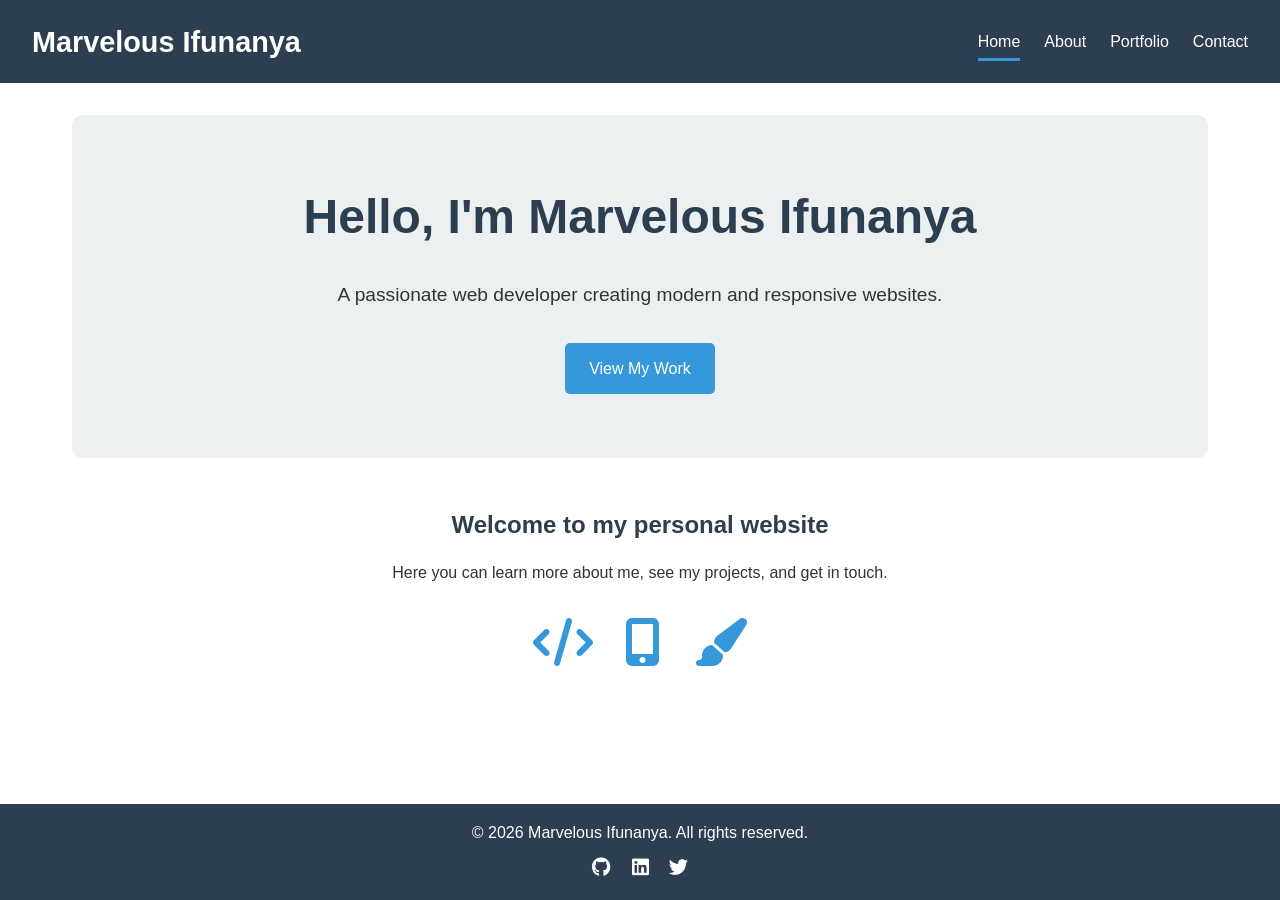
<file: Index.html>
<!DOCTYPE html>
<html lang="en">
<head>
    <meta charset="UTF-8">
    <meta name="viewport" content="width=device-width, initial-scale=1.0">
    <title>Home - My Personal Website</title>
    <link rel="stylesheet" href="css/style.css">
    <script src="js/script.js"></script>
    <!-- Font Awesome for icons -->
    <link rel="stylesheet" href="https://cdnjs.cloudflare.com/ajax/libs/font-awesome/6.0.0-beta3/css/all.min.css">
</head>
<body>
    <header>
        <div class="logo">
            <h1><a href="index.html">Marvelous Ifunanya</a></h1>
        </div>
        <nav>
            <ul>
                <li><a href="index.html" class="active">Home</a></li>
                <li><a href="about.html">About</a></li>
                <li><a href="portfolio.html">Portfolio</a></li>
                <li><a href="contact.html">Contact</a></li>
            </ul>
        </nav>
    </header>

    <main>
        <section class="hero">
            <h2>Hello, I'm Marvelous Ifunanya</h2>
            <p>A passionate web developer creating modern and responsive websites.</p>
            <a href="portfolio.html" class="btn">View My Work</a>
        </section>

        <section class="intro">
            <h3>Welcome to my personal website</h3>
            <p>Here you can learn more about me, see my projects, and get in touch.</p>
            <div class="icons">
                <i class="fas fa-code"></i>
                <i class="fas fa-mobile-alt"></i>
                <i class="fas fa-paint-brush"></i>
            </div>
        </section>
    </main>

    <footer>
        <p>&copy; 2026 Marvelous Ifunanya. All rights reserved.</p>
        <div class="social">
            <a href="#"><i class="fab fa-github"></i></a>
            <a href="#"><i class="fab fa-linkedin"></i></a>
            <a href="#"><i class="fab fa-twitter"></i></a>
        </div>
    </footer>

    <script src="https://code.jquery.com/jquery-3.6.0.min.js"></script>
    <script src="js/script.js"></script>
</body>
</html>
</file>
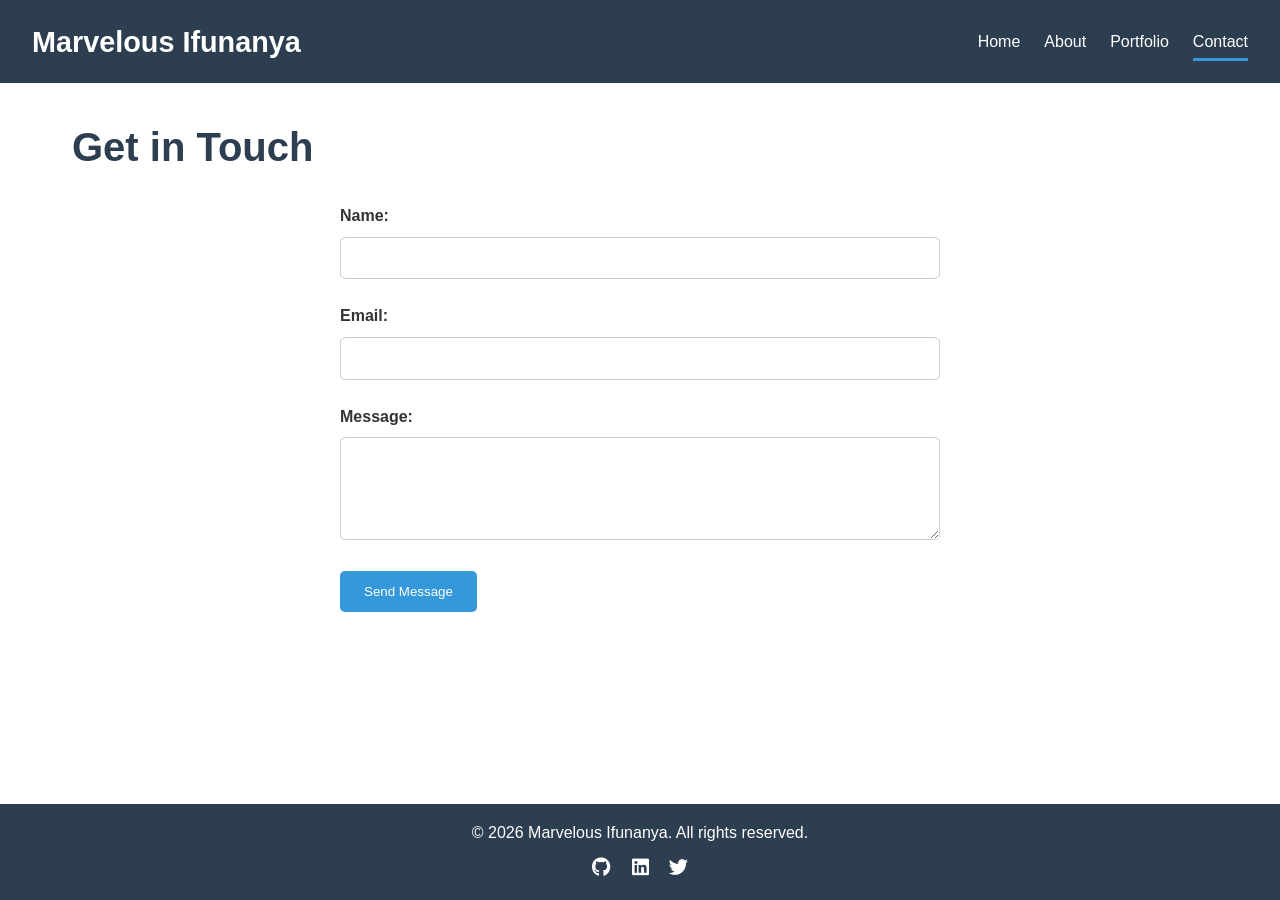
<file: Contact.html>
<!DOCTYPE html>
<html lang="en">
<head>
    <meta charset="UTF-8">
    <meta name="viewport" content="width=device-width, initial-scale=1.0">
    <title>Contact - My Personal Website</title>
    <link rel="stylesheet" href="css/style.css">
    <link rel="stylesheet" href="https://cdnjs.cloudflare.com/ajax/libs/font-awesome/6.0.0-beta3/css/all.min.css">
</head>
<body>
    <header>
        <div class="logo">
            <h1><a href="index.html">Marvelous Ifunanya</a></h1>
        </div>
        <nav>
            <ul>
                <li><a href="index.html">Home</a></li>
                <li><a href="about.html">About</a></li>
                <li><a href="portfolio.html">Portfolio</a></li>
                <li><a href="contact.html" class="active">Contact</a></li>
            </ul>
        </nav>
    </header>

    <main>
        <section class="contact">
            <h2>Get in Touch</h2>
            <form id="contactForm">
                <div class="form-group">
                    <label for="name">Name:</label>
                    <input type="text" id="name" name="name" required>
                    <small class="error" id="nameError"></small>
                </div>
                <div class="form-group">
                    <label for="email">Email:</label>
                    <input type="email" id="email" name="email" required>
                    <small class="error" id="emailError"></small>
                </div>
                <div class="form-group">
                    <label for="message">Message:</label>
                    <textarea id="message" name="message" rows="5" required></textarea>
                    <small class="error" id="messageError"></small>
                </div>
                <button type="submit" class="btn">Send Message</button>
                <p id="formSuccess" class="success"></p>
            </form>
        </section>
    </main>

    <footer>
        <p>&copy; 2026 Marvelous Ifunanya. All rights reserved.</p>
        <div class="social">
            <a href="#"><i class="fab fa-github"></i></a>
            <a href="#"><i class="fab fa-linkedin"></i></a>
            <a href="#"><i class="fab fa-twitter"></i></a>
        </div>
    </footer>

    <script src="https://code.jquery.com/jquery-3.6.0.min.js"></script>
    <script src="js/script.js"></script>
</body>
</html>
</file>
<file: css/style.css>
/* ===== Global Styles ===== */
:root {
    --primary-color: #2c3e50;
    --secondary-color: #3498db;
    --accent-color: #e74c3c;
    --light-bg: #ecf0f1;
    --text-color: #333;
    --white: #fff;
    --font-family: 'Poppins', sans-serif;
}

* {
    margin: 0;
    padding: 0;
    box-sizing: border-box;
}

body {
    font-family: var(--font-family);
    line-height: 1.6;
    color: var(--text-color);
    background-color: var(--white);
    display: flex;
    flex-direction: column;
    min-height: 100vh;
}

/* ===== Header & Navigation ===== */
header {
    background-color: var(--primary-color);
    color: var(--white);
    padding: 1rem 2rem;
    display: flex;
    flex-wrap: wrap;
    justify-content: space-between;
    align-items: center;
}

.logo h1 a {
    color: var(--white);
    text-decoration: none;
    font-size: 1.8rem;
}

nav ul {
    list-style: none;
    display: flex;
    gap: 1.5rem;
}

nav ul li a {
    color: var(--white);
    text-decoration: none;
    padding: 0.5rem 0;
    transition: border-bottom 0.3s;
}

nav ul li a:hover,
nav ul li a.active {
    border-bottom: 3px solid var(--secondary-color);
}

/* ===== Main Content ===== */
main {
    flex: 1;
    padding: 2rem;
    max-width: 1200px;
    margin: 0 auto;
    width: 100%;
}

section {
    margin-bottom: 3rem;
}

h2 {
    font-size: 2.5rem;
    margin-bottom: 1.5rem;
    color: var(--primary-color);
}

h3 {
    font-size: 1.5rem;
    margin-bottom: 1rem;
    color: var(--primary-color);
}

/* ===== Buttons ===== */
.btn {
    display: inline-block;
    background-color: var(--secondary-color);
    color: var(--white);
    padding: 0.8rem 1.5rem;
    border: none;
    border-radius: 5px;
    text-decoration: none;
    cursor: pointer;
    transition: background-color 0.3s;
}

.btn:hover {
    background-color: var(--accent-color);
}

/* ===== Home Page ===== */
.hero {
    text-align: center;
    background-color: var(--light-bg);
    padding: 4rem 2rem;
    border-radius: 10px;
}

.hero h2 {
    font-size: 3rem;
}

.hero p {
    font-size: 1.2rem;
    margin: 1rem 0 2rem;
}

.intro {
    text-align: center;
}

.icons {
    display: flex;
    justify-content: center;
    gap: 2rem;
    margin-top: 2rem;
    font-size: 3rem;
    color: var(--secondary-color);
}

/* ===== About Page ===== */
.about-content {
    display: flex;
    flex-wrap: wrap;
    gap: 2rem;
    align-items: center;
}

.profile-img {
    width: 300px;
    border-radius: 50%;
    box-shadow: 0 4px 8px rgba(0,0,0,0.1);
}

.bio {
    flex: 1;
}

.skills {
    list-style: none;
    display: flex;
    flex-wrap: wrap;
    gap: 0.5rem;
    margin-top: 1rem;
}

.skills li {
    background-color: var(--secondary-color);
    color: var(--white);
    padding: 0.5rem 1rem;
    border-radius: 20px;
}

/* ===== Portfolio Page ===== */
.portfolio-grid {
    display: grid;
    grid-template-columns: repeat(auto-fit, minmax(300px, 1fr));
    gap: 2rem;
}

.project-card {
    background-color: var(--light-bg);
    border-radius: 10px;
    overflow: hidden;
    box-shadow: 0 4px 8px rgba(0,0,0,0.1);
    transition: transform 0.3s;
}

.project-card:hover {
    transform: scale(1.05);
}

.project-card img {
    width: 100%;
    height: 200px;
    object-fit: cover;
}

.project-card h3 {
    padding: 0 1rem;
    margin: 0.5rem 0;
}

.project-card p {
    padding: 0 1rem 1rem;
}

/* ===== Contact Page ===== */
.contact form {
    max-width: 600px;
    margin: 0 auto;
}

.form-group {
    margin-bottom: 1.5rem;
}

label {
    display: block;
    margin-bottom: 0.5rem;
    font-weight: bold;
}

input, textarea {
    width: 100%;
    padding: 0.8rem;
    border: 1px solid #ccc;
    border-radius: 5px;
    font-family: inherit;
}

input:focus, textarea:focus {
    outline: none;
    border-color: var(--secondary-color);
}

.error {
    color: var(--accent-color);
    font-size: 0.9rem;
    margin-top: 0.2rem;
    display: block;
}

.success {
    color: green;
    margin-top: 1rem;
    text-align: center;
}

/* ===== Footer ===== */
footer {
    background-color: var(--primary-color);
    color: var(--white);
    text-align: center;
    padding: 1rem;
    margin-top: auto;
}

.social {
    margin-top: 0.5rem;
}

.social a {
    color: var(--white);
    margin: 0 0.5rem;
    font-size: 1.2rem;
    transition: color 0.3s;
}

.social a:hover {
    color: var(--secondary-color);
}

/* ===== Responsive Design ===== */
@media (max-width: 768px) {
    header {
        flex-direction: column;
        text-align: center;
    }

    nav ul {
        flex-direction: column;
        gap: 0.5rem;
        margin-top: 1rem;
    }

    .hero h2 {
        font-size: 2rem;
    }

    .about-content {
        flex-direction: column;
        text-align: center;
    }

    .profile-img {
        width: 200px;
    }

    .portfolio-grid {
        grid-template-columns: 1fr;
    }
}

@media (max-width: 480px) {
    main {
        padding: 1rem;
    }

    h2 {
        font-size: 2rem;
    }
}
</file>
